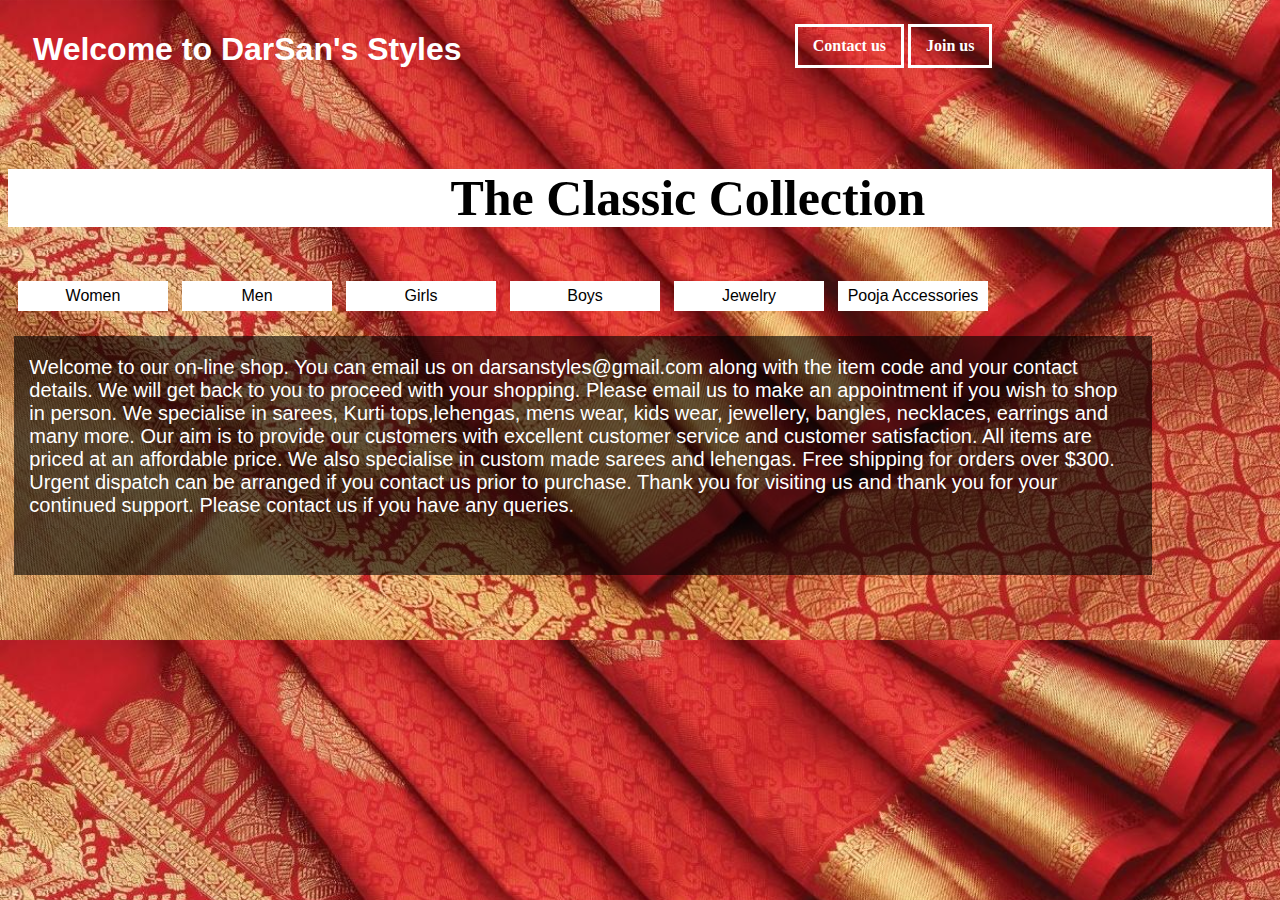
<file: index.html>
<!DOCTYPE html>
<html>
	<head>
		<meta charset="utf-8">
		<title>DarSan Styles</title>
	</head>
	<body>
		<div class="container-2">
			<h1>Welcome to DarSan's Styles</h1>
		</div>
		<table class="site-nav">
			<tr>
				<th class="nav"><a href="Contact us.html">Contact us</a></th>
				<th class="nav"><a href="Join us.html">Join us</a></th>
			</tr>
		</table>
		<br>
		<br>
		<div class="text">
			<h2>The Classic Collection</h2>
		</div>

		<div class="dropdown">
		    <button class="dropbtn">Women</button>

		    <div class="dropdown-content">
		  		<a href="#">Sarees</a>
		    </div>
			    <div class="dropdn-cnt-2">
			  		<a href="Silk Sarees.html">Silk Sarees</a>
			  		<a href="Fancy Sarees.html">Fancy Sarees</a>
			  		<a href="Handbloom Sarees.html">Handbloom Sarees</a>
			    </div>
		    <div class="dropdown-content">
			    <a href="#">Long Flocks</a>
			</div>
			    <div class="dropdn-cnt-2">
			  		<a href="kurtis.html">Kurtis</a>
			  		<a href="leggings.html">Leggings</a>
			    </div>
			<div class="dropdown-content">
			    <a href="croptop lehengas.html">CropTop Lehengas</a>
			    <a href="saree blowses.html">Saree Blowses</a>
			    <a href="night wear.html">Night Wear</a>
			    <a href="bindis.html">Bindis</a>
		    </div>
		</div> 

		<div class="dropdown">
	  	<button class="dropbtn">Men</button>
		  	<div class="dropdown-content">
			  	<a href="kurtas.html">Kurtas</a>
			  	<a href="t-shirts.html">T-shirts</a>
		  		<a href="dhotis.html">Dhotis</a>
		  		<a href="shirts.html">Shirts</a>
		  		<a href="zari towels.html">Zari Towels</a>
	  		</div>
		</div>

		<div class="dropdown">
			<a href="girls.html#"><button class="dropbtn">Girls</button></a>
		</div>

	
		<div class="dropdown">
			<a href="boys.html"><button class="dropbtn">Boys</button></a>
		</div>

	
		<div class="dropdown">
			<a href="jewelry.html"><button class="dropbtn">Jewelry</button></a>
		</div>

		<div class="dropdown">
			<a href="pooja accessories.html"><button class="dropbtn">Pooja Accessories</button></a>
		</div>
	
	</div>
		</div>
		<br>
	</div>
		
		<div class="products">
			<p>Welcome to our on-line shop. You can  email us on darsanstyles@gmail.com  along with the item code and your contact details. We will get back to you to proceed with your shopping. Please email us to make an appointment if you wish to shop in person. 

			We specialise in sarees, Kurti tops,lehengas, mens wear, kids wear, jewellery, bangles, necklaces, earrings and many more. Our aim is to provide our customers with excellent customer service and customer satisfaction. All items are priced at an affordable price.   We also specialise  in custom made sarees and lehengas. 

			Free shipping for orders over $300.

			Urgent dispatch can be arranged if you contact us prior to purchase. 

			Thank you for visiting us and thank you for your continued support.   Please contact us if you have any queries.</p>
		</div>
	</body>
</html>
<style type="text/css">
	
	*{
		box-sizing: border-box;
	}

	h1{
		font-family: Tahoma, sans-serif;
		color: white;
		margin-left: 25px;
		padding-top: 10px;
	}

	h3{
		font-family: Tahoma, sans-serif;
		color: white;
		margin-left: 30%;
	}

	p{
		font-family: Tahoma, sans-serif;
		font-size: 20px;
		margin-left: 15px;
	}

	h2{
		font-family: 'Brush Script MT', cursive;
		font-size: 50px;
		color: black;
		margin-left: 35%;
		background-color: white;
	}

	body{
		background-image: url(darsan_background_pic1.jpg);
		background-position: top;
		background-repeat: repeat;
		background-size: 100%;
		background-size: 100%;
		
	}

/*containers*/

	.container-2{
		width: 550px;
		height: 0px;
	}

/* end containers */

/*site-nav*/

	.site-nav{
		margin-left: 62%;
		padding-bottom: 20px;
	}

	.site-nav li{
		list-style: none;
		float: left;

		margin-bottom: 15px;
		margin-right: 5px;
		margin-left: 5px;	
	}

	.site-nav a{
		display: block;
		text-decoration: none;
		color: white;
		padding: 10px 15px;
		border: 3px solid white;
	}

	.site-nav a:hover{
		background-color: white;
		color: black;
	}

	.site-nav a:active{
		background-color: white;
		color: white;
	}

	.nav{
		margin-left: 7px;
	}

/* end site-nav */

/*The Classic Collection*/

	.text{
		background-color: white;
		width: 100%;
		height: 100%;
	}

/* end The Classic Collection */

/* dropdown */
	
	.dropbtn {
	  background-color: white;
	  color: black;
	  min-width: 150px;
	  min-height: 30px;
	  font-size: 16px;
	  border: none;
	}

	.dropdown {
	  position: relative;
	  display: inline-block;
	  margin-left: 10px;
	  padding-top: 1%;
	}

	.dropdown-content {
	  display: none;
	  position: absolute;
	  background-color: white;
	  min-width: 175px;
	  z-index: 1;
	  border: 2px solid white;
	}

	.dropdown-content a {
	  color: black;
	  padding: 12px 16px;
	  text-decoration: none;
	  display: block;
	  margin-left: 5%;
	  background-color: skyblue;
	}

	.dropdown-content a:hover {
		background-color: orange;
		color: white;
	}

	.dropdown:hover .dropdown-content {
		display: block;
	}

	.dropdn-cnt-2 {
	    display: none;
	    position: relative;
	    background-color: white;
	    min-width: 175px;
	    z-index: 1;
	    margin-top: 44px;
	    border: 2px solid white;
	}

	.dropdn-cnt-2 a {
	    color: black;
	    padding: 12px 16px;
	    text-decoration: none;
	    display: block;
	    margin-left: 5%;
	    background-color: skyblue;
	}

	.dropdn-cnt-2 a:hover {
		background-color: orange;
		color: white;
	}

	.dropdown:hover .dropdn-cnt-2 {
		display: block;
	  	margin-left: 50px;
	}

/* end drpdown */

/* product show */

	.products{
		margin-left: 0.5%;
		margin-top: 2%;
		width: 90%;
		padding-bottom: 3%;
		padding-top: 0.011%;
		padding-right: 20px;
		color: white;
		background-color: rgba(0, 0, 0, 0.6);

	}

	.container-3{
			display: grid;
			grid-template-columns: repeat(3, 400px);
			grid-gap: 10px;
			height: 400vh;
			width: auto;
		}
	.container-3 img{
		width: 400px;
		height: 400px;
	}

	#lightbox{
		position: fixed;
		z-index: 1000;
		top: 0;
		width: 100%;
		height: 100%;
		background: rgb(0, 0, 0, .8);
		display: none;
	}

	#lightbox.active{
		display: flex;
		justify-content: center;
		align-items: center;
	}

	#lightbox img{
		max-width: 90%;
		max-height: 90%;
		padding: 4px;
		background-color: white;
		border: 2px solid white;
	}


	.banner-description{
		position: absolute;
		bottom: 2px;
		left: 2px;
		color: white;
		background-color: rgba(0, 0, 0, .65);
		width: 104%;
		height: 58px;
		font-size: 13px;
	}


	.img-dis{
		position: relative;
		margin-left: 20px;

	}

	.img-dis img{
		display: block;
	}

/* end product show */

</style>
</file>
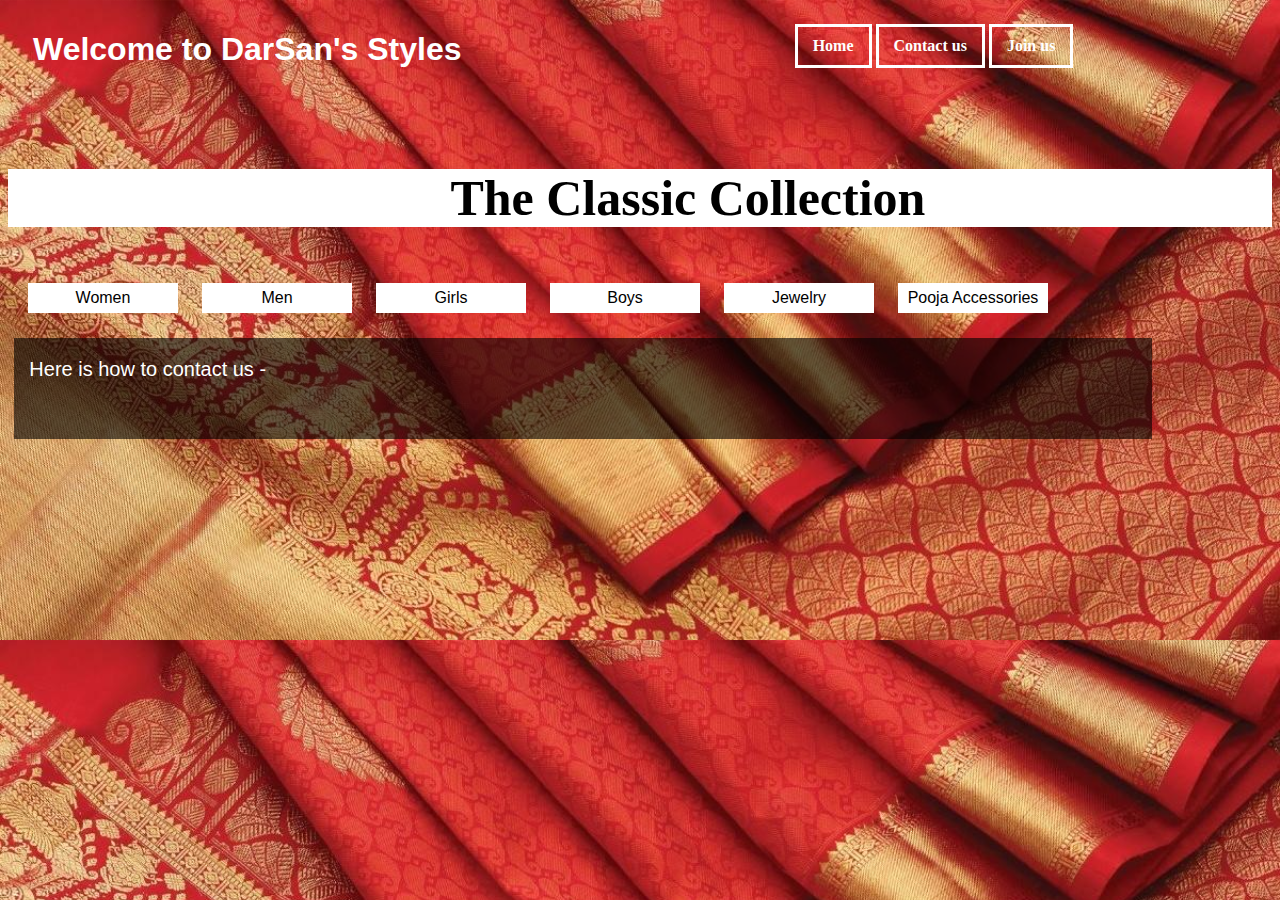
<file: Contact us.html>
<!DOCTYPE html>
<html>
	<head>
		<meta charset="utf-8">
		<title>DarSan Styles</title>
	</head>
	<body>
		<div class="container-2">
			<h1>Welcome to DarSan's Styles</h1>
		</div>
		<table class="site-nav">
			<tr>
				<th class="nav"><a href="index.html">Home</a></th>
				<th class="nav"><a href="#">Contact us</a></th>
				<th class="nav"><a href="Join us.html">Join us</a></th>
			</tr>
		</table>
		<br>
		<br>
		<div class="text">
			<h2>The Classic Collection</h2>
		</div>

		<li class="dropdown">
			<div class="dropdown">
			    <button class="dropbtn">Women</button>
			    <div class="dropdown-content">
			  		<a href="#">Sarees</a>
			    </div>
				    <div class="dropdn-cnt-2">
				  		<a href="Silk Sarees.html">Silk Sarees</a>
				  		<a href="Fancy Sarees.html">Fancy Sarees</a>
				  		<a href="Handbloom Sarees.html">Handbloom Sarees</a>
				    </div>
			    <div class="dropdown-content">
				    <a href="#">Long Flocks</a>
				</div>
				    <div class="dropdn-cnt-2">
				  		<a href="kurtis.html">Kurtis</a>
				  		<a href="leggings.html">Leggings</a>
				    </div>
				<div class="dropdown-content">
				    <a href="croptop lehengas.html">CropTop Lehengas</a>
				    <a href="saree blowses.html">Saree Blowses</a>
				    <a href="night wear.html">Night Wear</a>
				    <a href="bindis.html">Bindis</a>
			    </div>
			</div> 
		</li>

		<li class="dropdown">
			<div class="dropdown">
		  	<button class="dropbtn">Men</button>
			  	<div class="dropdown-content">
				  	<a href="kurtas.html">Kurtas</a>
				  	<a href="t-shirts.html">T-shirts</a>
			  		<a href="dhotis.html">Dhotis</a>
			  		<a href="shirts.html">Shirts</a>
			  		<a href="zari towels.html">Zari Towels</a>
		  		</div>
			</div>
		</li>

		<li class="dropdown">
			<div class="dropdown">
			 <a href="girls.html#"><button class="dropbtn">Girls</button></a>
			</div>
		</li>
		<li class="dropdown">
			<div class="dropdown">
			  <a href="boys.html"><button class="dropbtn">Boys</button></a>
			</div>
		</li>
		<li class="dropdown">
			<div class="dropdown">
			  <a href="jewelry.html"><button class="dropbtn">Jewelry</button></a>
			</div>
		</li>
		<li class="dropdown">
			<div class="dropdown-style">
			<div class="dropdown">
			 <a href="pooja accessories.html"><button class="dropbtn">Pooja Accessories</button></a>
			</div>
		</li>
		</div>
			</div>
			<br>
		</div>
		
		<div class="products">
			<p>Here is how to contact us - </p>
		</div>
	</body>
</html>
<style type="text/css">
	
	*{
		box-sizing: border-box;
	}

	h1{
		font-family: Tahoma, sans-serif;
		color: white;
		margin-left: 25px;
		padding-top: 10px;
	}

	h3{
		font-family: Tahoma, sans-serif;
		color: white;
		margin-left: 30%;
	}

	p{
		font-family: Tahoma, sans-serif;
		font-size: 20px;
		margin-left: 15px;
	}

	h2{
		font-family: 'Brush Script MT', cursive;
		font-size: 50px;
		color: black;
		margin-left: 35%;
		background-color: white;
	}

	body{
		background-image: url(darsan_background_pic1.jpg);
		background-position: top;
		background-repeat: repeat;
		background-size: 100%;
		background-size: 100%;
		
	}

/*containers*/

	.container-2{
		width: 550px;
		height: 0px;
	}

/* end containers */

/*site-nav*/

	.site-nav{
		margin-left: 62%;
		padding-bottom: 20px;
	}

	.site-nav li{
		list-style: none;
		float: left;

		margin-bottom: 15px;
		margin-right: 5px;
		margin-left: 5px;	
	}

	.site-nav a{
		display: block;
		text-decoration: none;
		color: white;
		padding: 10px 15px;
		border: 3px solid white;
	}

	.site-nav a:hover{
		background-color: white;
		color: black;
	}

	.site-nav a:active{
		background-color: white;
		color: white;
	}

	.nav{
		margin-left: 7px;
	}

/* end site-nav */

/*The Classic Collection*/

	.text{
		background-color: white;
		width: 100%;
		height: 100%;
	}

/* end The Classic Collection */

/* dropdown */
	
	.dropbtn {
	  background-color: white;
	  color: black;
	  min-width: 150px;
	  min-height: 30px;
	  font-size: 16px;
	  border: none;
	}

	.dropdown {
	  position: relative;
	  display: inline-block;
	  margin-left: 10px;
	  padding-top: 1%;
	}

	.dropdown-content {
	  display: none;
	  position: absolute;
	  background-color: white;
	  min-width: 175px;
	  z-index: 1;
	  border: 2px solid white;
	}

	.dropdown-content a {
	  color: black;
	  padding: 12px 16px;
	  text-decoration: none;
	  display: block;
	  margin-left: 5%;
	  background-color: skyblue;
	}

	.dropdown-content a:hover {
		background-color: orange;
		color: white;
	}

	.dropdown:hover .dropdown-content {
		display: block;
	}

	.dropdn-cnt-2 {
	    display: none;
	    position: relative;
	    background-color: white;
	    min-width: 175px;
	    z-index: 1;
	    margin-top: 44px;
	    border: 2px solid white;
	}

	.dropdn-cnt-2 a {
	    color: black;
	    padding: 12px 16px;
	    text-decoration: none;
	    display: block;
	    margin-left: 5%;
	    background-color: skyblue;
	}

	.dropdn-cnt-2 a:hover {
		background-color: orange;
		color: white;
	}

	.dropdown:hover .dropdn-cnt-2 {
		display: block;
	  	margin-left: 50px;
	}

/* end drpdown */

/* product show */

	.products{
		margin-left: 0.5%;
		margin-top: 2%;
		width: 90%;
		padding-bottom: 3%;
		padding-top: 0.011%;
		padding-right: 20px;
		color: white;
		background-color: rgba(0, 0, 0, 0.6);

	}

	.container-3{
			display: grid;
			grid-template-columns: repeat(3, 400px);
			grid-gap: 10px;
			height: 400vh;
			width: auto;
		}
	.container-3 img{
		width: 400px;
		height: 400px;
	}

	#lightbox{
		position: fixed;
		z-index: 1000;
		top: 0;
		width: 100%;
		height: 100%;
		background: rgb(0, 0, 0, .8);
		display: none;
	}

	#lightbox.active{
		display: flex;
		justify-content: center;
		align-items: center;
	}

	#lightbox img{
		max-width: 90%;
		max-height: 90%;
		padding: 4px;
		background-color: white;
		border: 2px solid white;
	}


	.banner-description{
		position: absolute;
		bottom: 2px;
		left: 2px;
		color: white;
		background-color: rgba(0, 0, 0, .65);
		width: 104%;
		height: 58px;
		font-size: 13px;
	}


	.img-dis{
		position: relative;
		margin-left: 20px;

	}

	.img-dis img{
		display: block;
	}

/* end product show */

</style>
</file>
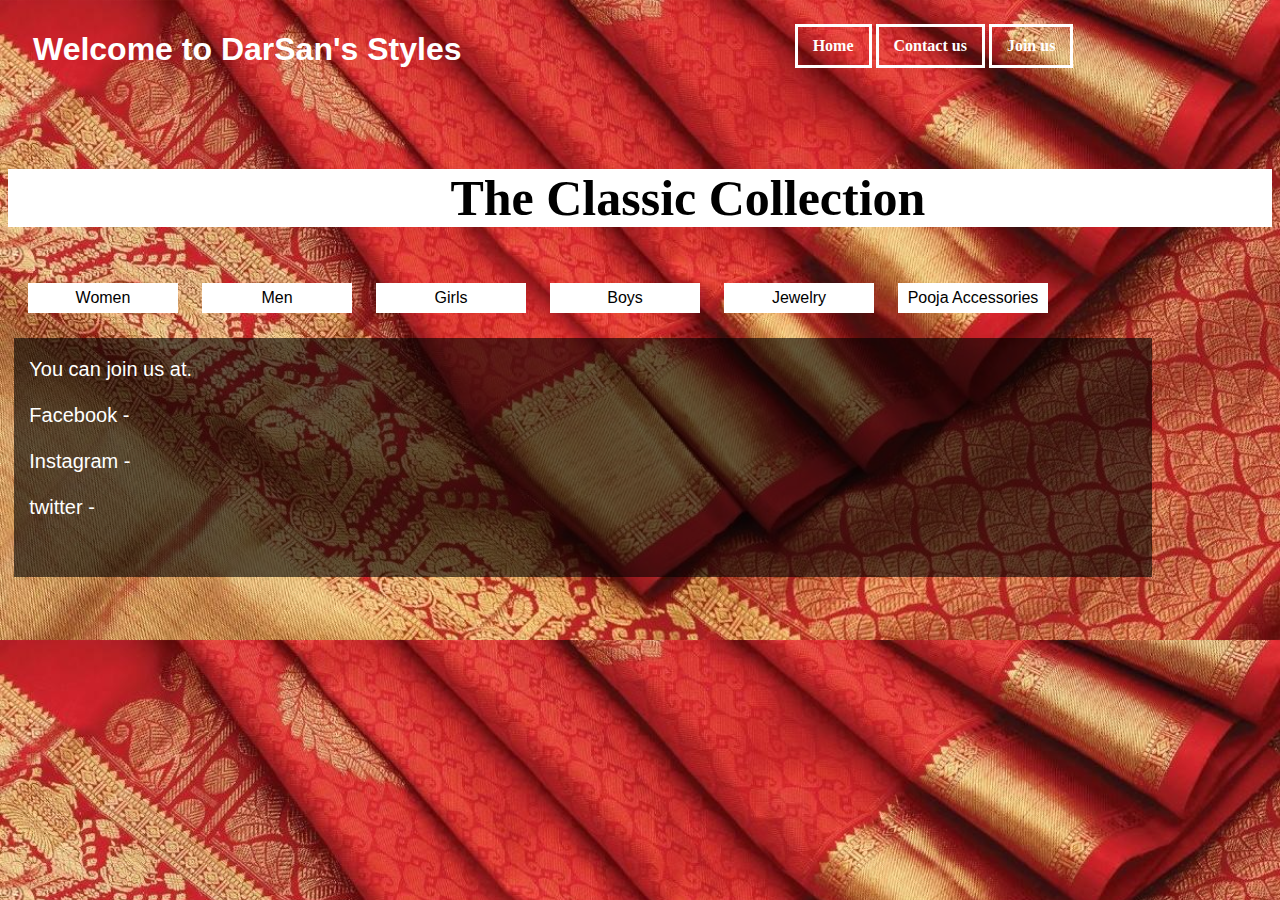
<file: Join us.html>
<!DOCTYPE html>
<html>
	<head>
		<meta charset="utf-8">
		<title>DarSan Styles</title>
	</head>
	<body>
		<div class="container-2">
			<h1>Welcome to DarSan's Styles</h1>
		</div>
		<table class="site-nav">
			<tr>
				<th class="nav"><a href="index.html">Home</a></th>
				<th class="nav"><a href="Contact us.html">Contact us</a></th>
				<th class="nav"><a href="Join us.html">Join us</a></th>
			</tr>
		</table>
		<br>
		<br>
		<div class="text">
			<h2>The Classic Collection</h2>
		</div>

		<li class="dropdown">
			<div class="dropdown">
			    <button class="dropbtn">Women</button>
			    <div class="dropdown-content">
			  		<a href="#">Sarees</a>
			    </div>
				    <div class="dropdn-cnt-2">
				  		<a href="Silk Sarees.html">Silk Sarees</a>
				  		<a href="Fancy Sarees.html">Fancy Sarees</a>
				  		<a href="Handbloom Sarees.html">Handbloom Sarees</a>
				    </div>
			    <div class="dropdown-content">
				    <a href="#">Long Flocks</a>
				</div>
				    <div class="dropdn-cnt-2">
				  		<a href="kurtis.html">Kurtis</a>
				  		<a href="leggings.html">Leggings</a>
				    </div>
				<div class="dropdown-content">
				    <a href="croptop lehengas.html">CropTop Lehengas</a>
				    <a href="saree blowses.html">Saree Blowses</a>
				    <a href="night wear.html">Night Wear</a>
				    <a href="bindis.html">Bindis</a>
			    </div>
			</div> 
		</li>

		<li class="dropdown">
			<div class="dropdown">
		  	<button class="dropbtn">Men</button>
			  	<div class="dropdown-content">
				  	<a href="kurtas.html">Kurtas</a>
				  	<a href="t-shirts.html">T-shirts</a>
			  		<a href="dhotis.html">Dhotis</a>
			  		<a href="shirts.html">Shirts</a>
			  		<a href="zari towels.html">Zari Towels</a>
		  		</div>
			</div>
		</li>

		<li class="dropdown">
			<div class="dropdown">
			 <a href="girls.html#"><button class="dropbtn">Girls</button></a>
			</div>
		</li>
		<li class="dropdown">
			<div class="dropdown">
			  <a href="boys.html"><button class="dropbtn">Boys</button></a>
			</div>
		</li>
		<li class="dropdown">
			<div class="dropdown">
			  <a href="jewelry.html"><button class="dropbtn">Jewelry</button></a>
			</div>
		</li>
		<li class="dropdown">
			<div class="dropdown-style">
			<div class="dropdown">
			 <a href="pooja accessories.html"><button class="dropbtn">Pooja Accessories</button></a>
			</div>
		</li>
		</div>
			</div>
			<br>
		</div>
		
		<div class="products">
			<p>You can join us at. <br><br> Facebook - <br><br> Instagram - <br><br> twitter - </p>
		</div>
	</body>
</html>
<style type="text/css">
	
	*{
		box-sizing: border-box;
	}

	h1{
		font-family: Tahoma, sans-serif;
		color: white;
		margin-left: 25px;
		padding-top: 10px;
	}

	h3{
		font-family: Tahoma, sans-serif;
		color: white;
		margin-left: 30%;
	}

	p{
		font-family: Tahoma, sans-serif;
		font-size: 20px;
		margin-left: 15px;
	}

	h2{
		font-family: 'Brush Script MT', cursive;
		font-size: 50px;
		color: black;
		margin-left: 35%;
		background-color: white;
	}

	body{
		background-image: url(darsan_background_pic1.jpg);
		background-position: top;
		background-repeat: repeat;
		background-size: 100%;
		background-size: 100%;
		
	}

/*containers*/

	.container-2{
		width: 550px;
		height: 0px;
	}

/* end containers */

/*site-nav*/

	.site-nav{
		margin-left: 62%;
		padding-bottom: 20px;
	}

	.site-nav li{
		list-style: none;
		float: left;

		margin-bottom: 15px;
		margin-right: 5px;
		margin-left: 5px;	
	}

	.site-nav a{
		display: block;
		text-decoration: none;
		color: white;
		padding: 10px 15px;
		border: 3px solid white;
	}

	.site-nav a:hover{
		background-color: white;
		color: black;
	}

	.site-nav a:active{
		background-color: white;
		color: white;
	}

	.nav{
		margin-left: 7px;
	}

/* end site-nav */

/*The Classic Collection*/

	.text{
		background-color: white;
		width: 100%;
		height: 100%;
	}

/* end The Classic Collection */

/* dropdown */
	
	.dropbtn {
	  background-color: white;
	  color: black;
	  min-width: 150px;
	  min-height: 30px;
	  font-size: 16px;
	  border: none;
	}

	.dropdown {
	  position: relative;
	  display: inline-block;
	  margin-left: 10px;
	  padding-top: 1%;
	}

	.dropdown-content {
	  display: none;
	  position: absolute;
	  background-color: white;
	  min-width: 175px;
	  z-index: 1;
	  border: 2px solid white;
	}

	.dropdown-content a {
	  color: black;
	  padding: 12px 16px;
	  text-decoration: none;
	  display: block;
	  margin-left: 5%;
	  background-color: skyblue;
	}

	.dropdown-content a:hover {
		background-color: orange;
		color: white;
	}

	.dropdown:hover .dropdown-content {
		display: block;
	}

	.dropdn-cnt-2 {
	    display: none;
	    position: relative;
	    background-color: white;
	    min-width: 175px;
	    z-index: 1;
	    margin-top: 44px;
	    border: 2px solid white;
	}

	.dropdn-cnt-2 a {
	    color: black;
	    padding: 12px 16px;
	    text-decoration: none;
	    display: block;
	    margin-left: 5%;
	    background-color: skyblue;
	}

	.dropdn-cnt-2 a:hover {
		background-color: orange;
		color: white;
	}

	.dropdown:hover .dropdn-cnt-2 {
		display: block;
	  	margin-left: 50px;
	}

/* end drpdown */

/* product show */

	.products{
		margin-left: 0.5%;
		margin-top: 2%;
		width: 90%;
		padding-bottom: 3%;
		padding-top: 0.011%;
		padding-right: 20px;
		color: white;
		background-color: rgba(0, 0, 0, 0.6);

	}

	.container-3{
			display: grid;
			grid-template-columns: repeat(3, 400px);
			grid-gap: 10px;
			height: 400vh;
			width: auto;
		}
	.container-3 img{
		width: 400px;
		height: 400px;
	}

	#lightbox{
		position: fixed;
		z-index: 1000;
		top: 0;
		width: 100%;
		height: 100%;
		background: rgb(0, 0, 0, .8);
		display: none;
	}

	#lightbox.active{
		display: flex;
		justify-content: center;
		align-items: center;
	}

	#lightbox img{
		max-width: 90%;
		max-height: 90%;
		padding: 4px;
		background-color: white;
		border: 2px solid white;
	}


	.banner-description{
		position: absolute;
		bottom: 2px;
		left: 2px;
		color: white;
		background-color: rgba(0, 0, 0, .65);
		width: 104%;
		height: 58px;
		font-size: 13px;
	}


	.img-dis{
		position: relative;
		margin-left: 20px;

	}

	.img-dis img{
		display: block;
	}

/* end product show */

</style>
</file>
